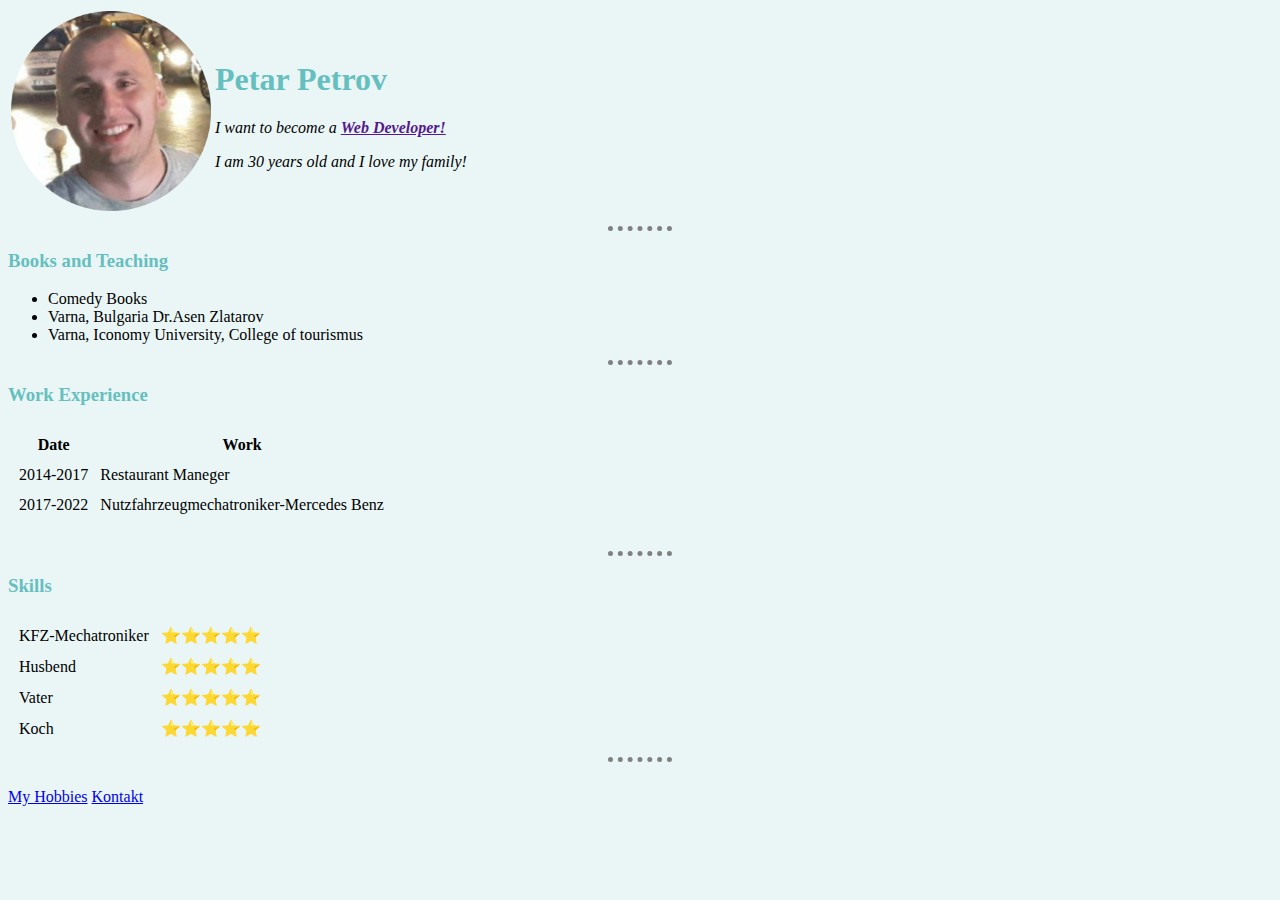
<file: index.html>
<!DOCTYPE html>
<html lang="en">
<head>
  <meta charset="UTF-8">
  <meta http-equiv="X-UA-Compatible" content="IE=edge">
  <meta name="viewport" content="width=device-width, initial-scale=1.0">
  <title>Petar Personal Site</title>
  <link rel="stylesheet" href="css/styles.css">

</head>

<body>
  <table>
    <tr>
      <td><img src="img/petar1.png" alt=""></td>
      <td><h1>Petar Petrov</h1>
        <p><em>I want to become a <strong><a href="">Web Developer!</a></strong></em></p>
        <p><em>I am 30 years old and I love my family!</em></p>
      </td>
    </tr>
  </table cellspacing="10">
  <hr>
  <h3>Books and Teaching</h3>
  <ul>
    <li>Comedy Books</li>
    <li>Varna, Bulgaria Dr.Asen Zlatarov</li> 
    <li>Varna, Iconomy University, College of tourismus</li>
  </ul>
  <hr>
  <h3>Work Experience</h3>
  <table cellspacing="10" >
    <thead>
      <th>Date</th>
      <th>Work</th>
    </thead>
    <tr>
      <td>2014-2017</td>
      <td>Restaurant Maneger</td>
    </tr>
    <tr>
      <td>2017-2022</td>
      <td>Nutzfahrzeugmechatroniker-Mercedes Benz</td>
    </tr>
  </table>
  <br>
  <hr>
  <h3>Skills</h3>
  <table cellspacing="10">
    <tr>
      <td>KFZ-Mechatroniker</td>
      <td>⭐⭐⭐⭐⭐</td>
    </tr>
    <tr>
      <td>Husbend</td>
      <td>⭐⭐⭐⭐⭐</td>
    </tr>
    <tr>
      <td>Vater</td>
      <td>⭐⭐⭐⭐⭐</td>
    </tr>
    <tr>
      <td>Koch</td>
      <td>⭐⭐⭐⭐⭐</td>
    </tr>
  </table>  
  <hr>
  <br>
  <a href="hobbies.html">My Hobbies</a> 
  <a href="kontakt.html">Kontakt</a>
</body>
</html>
</file>
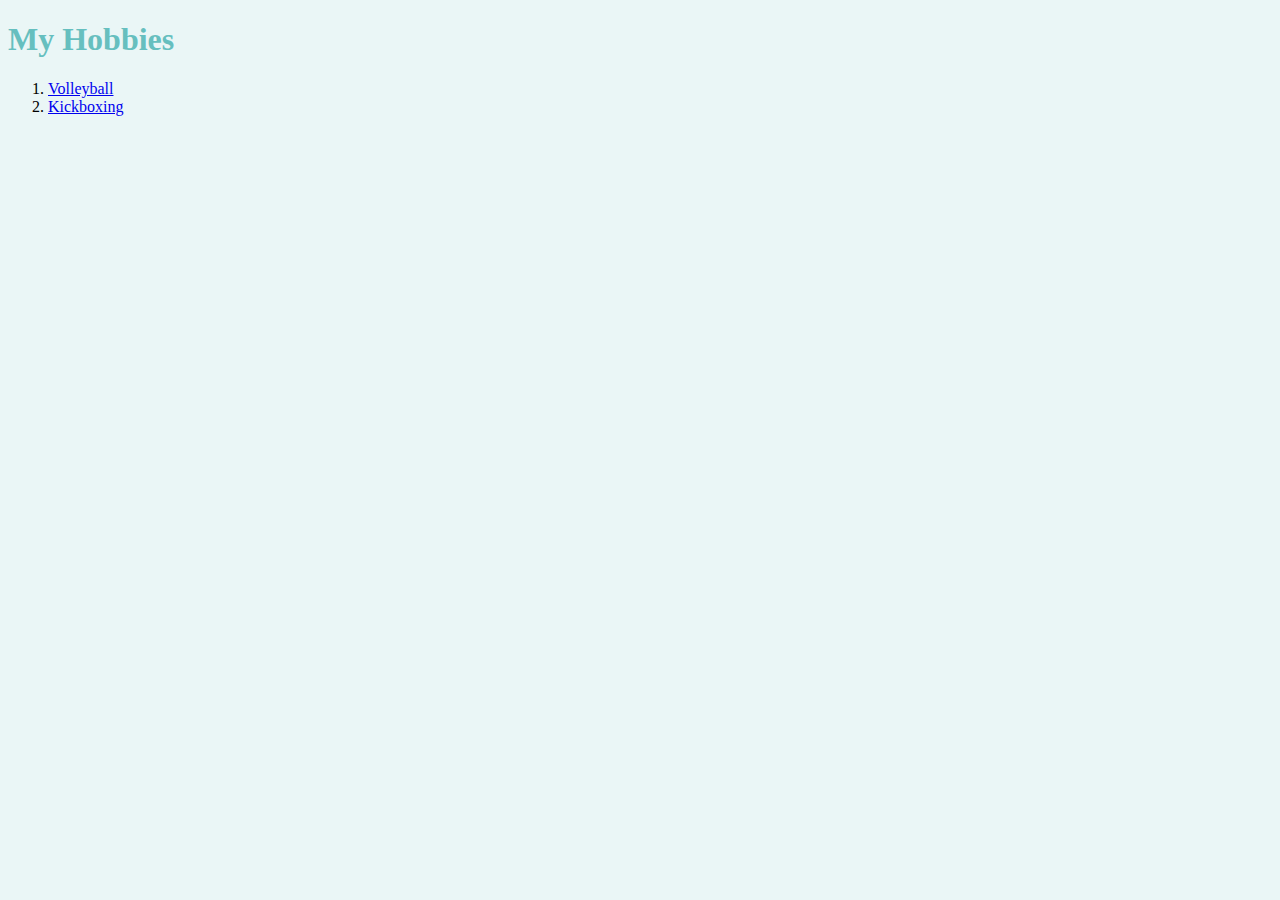
<file: hobbies.html>
<!DOCTYPE html>
<html lang="en">
<head>
  <meta charset="UTF-8">
  <meta http-equiv="X-UA-Compatible" content="IE=edge">
  <meta name="viewport" content="width=device-width, initial-scale=1.0">
  <title>My Hobbies</title>
  <link rel="stylesheet" href="css/styles.css">
</head>
<body>
  <h1>My Hobbies</h1>
  <ol type="1">
    <li><a href="https://en.wikipedia.org/wiki/Bulgaria_men%27s_national_volleyball_team">Volleyball</a> </li>
    <li><a href="https://www.youtube.com/watch?v=AlSBSwU4sgk">Kickboxing</a></li>
  </ol>
</body>
</html>
</file>
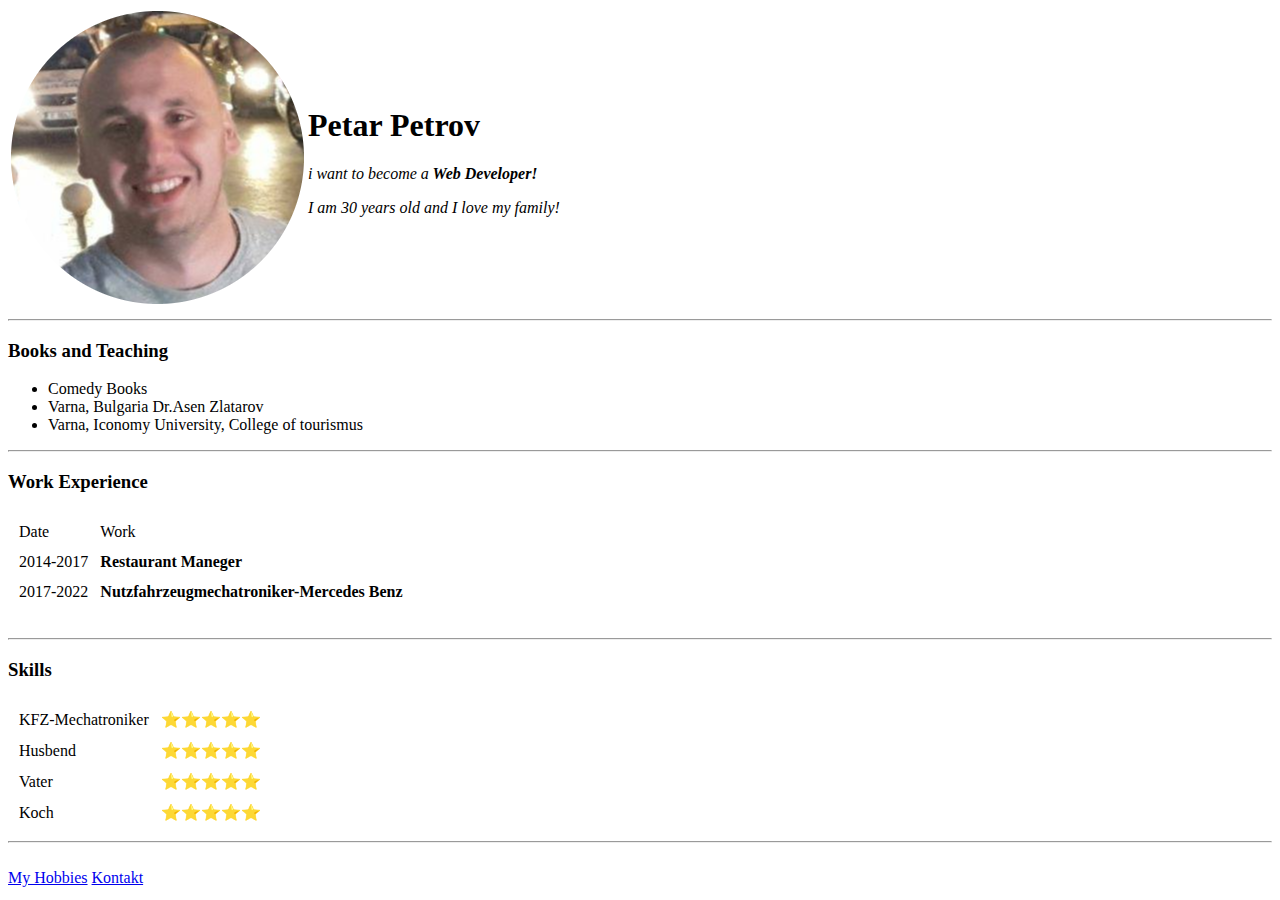
<file: idex.html>
<!DOCTYPE html>
<html lang="en">
<head>
  <meta charset="UTF-8">
  <meta http-equiv="X-UA-Compatible" content="IE=edge">
  <meta name="viewport" content="width=device-width, initial-scale=1.0">
  <title>Petar Personal Site</title>
</head>
<body>
  <table>
    <tr>
      <td><img src="img/petar1.png" alt=""></td>
      <td><h1>Petar Petrov</h1>
        <p><em>i want to become a<strong> Web Developer!</strong></em></p>
        <p><em>I am 30 years old and I love my family!</em></p>
      </td>
    </tr>
  </table cellspacing="10">
  <hr>
  <h3>Books and Teaching</h3>
  <ul>
    <li>Comedy Books</li>
    <li>Varna, Bulgaria Dr.Asen Zlatarov</li> 
    <li>Varna, Iconomy University, College of tourismus</li>
  </ul>
  <hr>
  <h3>Work Experience</h3>
  <table cellspacing="10" >
    <thead>
      <td>Date</td>
      <td>Work</td>
    </thead>
    <tr>
      <td>2014-2017</td>
      <td><strong>Restaurant Maneger</strong></td>
    </tr>
    <tr>
      <td>2017-2022</td>
      <td><strong>Nutzfahrzeugmechatroniker-Mercedes Benz</strong></td>
    </tr>
  </table>
  <br>
  <hr>
  <h3>Skills</h3>
  <table cellspacing="10">
    <tr>
      <td>KFZ-Mechatroniker</td>
      <td>⭐⭐⭐⭐⭐</td>
    </tr>
    <tr>
      <td>Husbend</td>
      <td>⭐⭐⭐⭐⭐</td>
    </tr>
    <tr>
      <td>Vater</td>
      <td>⭐⭐⭐⭐⭐</td>
    </tr>
    <tr>
      <td>Koch</td>
      <td>⭐⭐⭐⭐⭐</td>
    </tr>
  </table>  
  <hr>
  <br>
  <a href="hobbies.html">My Hobbies</a> 
  <a href="kontakt.html">Kontakt</a>
</body>
</html>
</file>
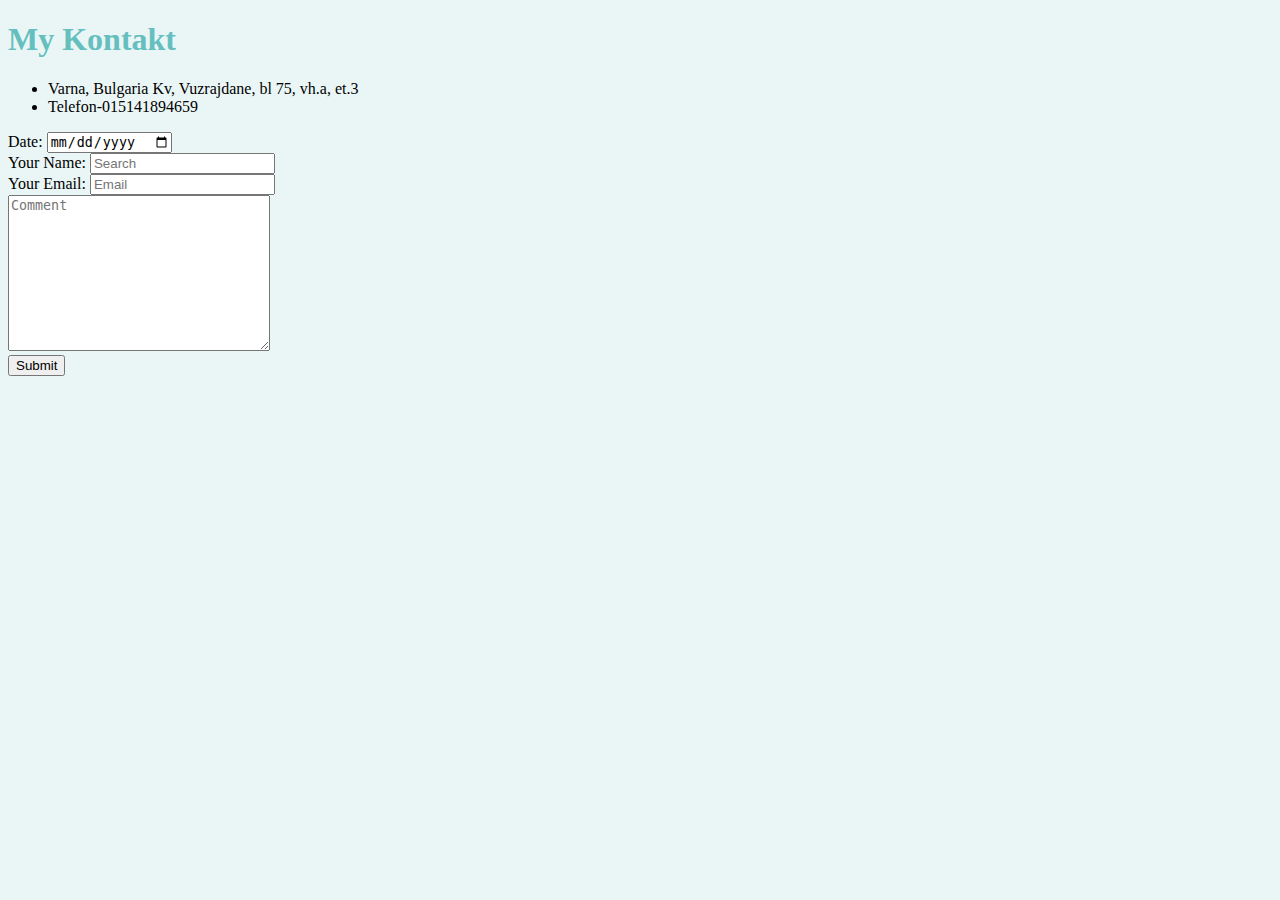
<file: kontakt.html>
<!DOCTYPE html>
<html lang="en">
<head>
  <meta charset="UTF-8">
  <meta http-equiv="X-UA-Compatible" content="IE=edge">
  <meta name="viewport" content="width=device-width, initial-scale=1.0">
  <title>Contact</title>
  <link rel="stylesheet" href="css/styles.css">
</head>
<body>
  <h1>My Kontakt</h1>
  <ul>
    <li>Varna, Bulgaria Kv, Vuzrajdane, bl 75, vh.a, et.3</li> 
    <li>Telefon-015141894659</li>
  </ul>
  <form action="mailto:info@londonnappbrewery.com" method="post" enctype="text/plain">
    <label>Date:</label>
    <input type="date" placeholder="date"><br>
    <label>Your Name:</label>
    <input type="text" placeholder="Search" name="yourName" id=""><br>
    <label>Your Email:</label>
    <input type="email" placeholder="Email" name="yourEmail">
    <label for="Your Messege:"></label><br>
    <textarea placeholder="Comment" name="yourMessege" id="" cols="30" rows="10"></textarea><br>
    <input type="submit">
  </form>
</body>
</html>
</file>
<file: css/styles.css>
body {
  background-color: #EAF6F6;
}

hr {
  border-style: dotted none none;
  border-top-style: dotted;
  width: 5%;
  height: 0px;
  border-width: 5px;
  border-color: grey;
}

img {
  height: 200px;
}

h1 {
  color: #66bfbf;
}

h3 {
  color: #66bfbf;
}
</file>
